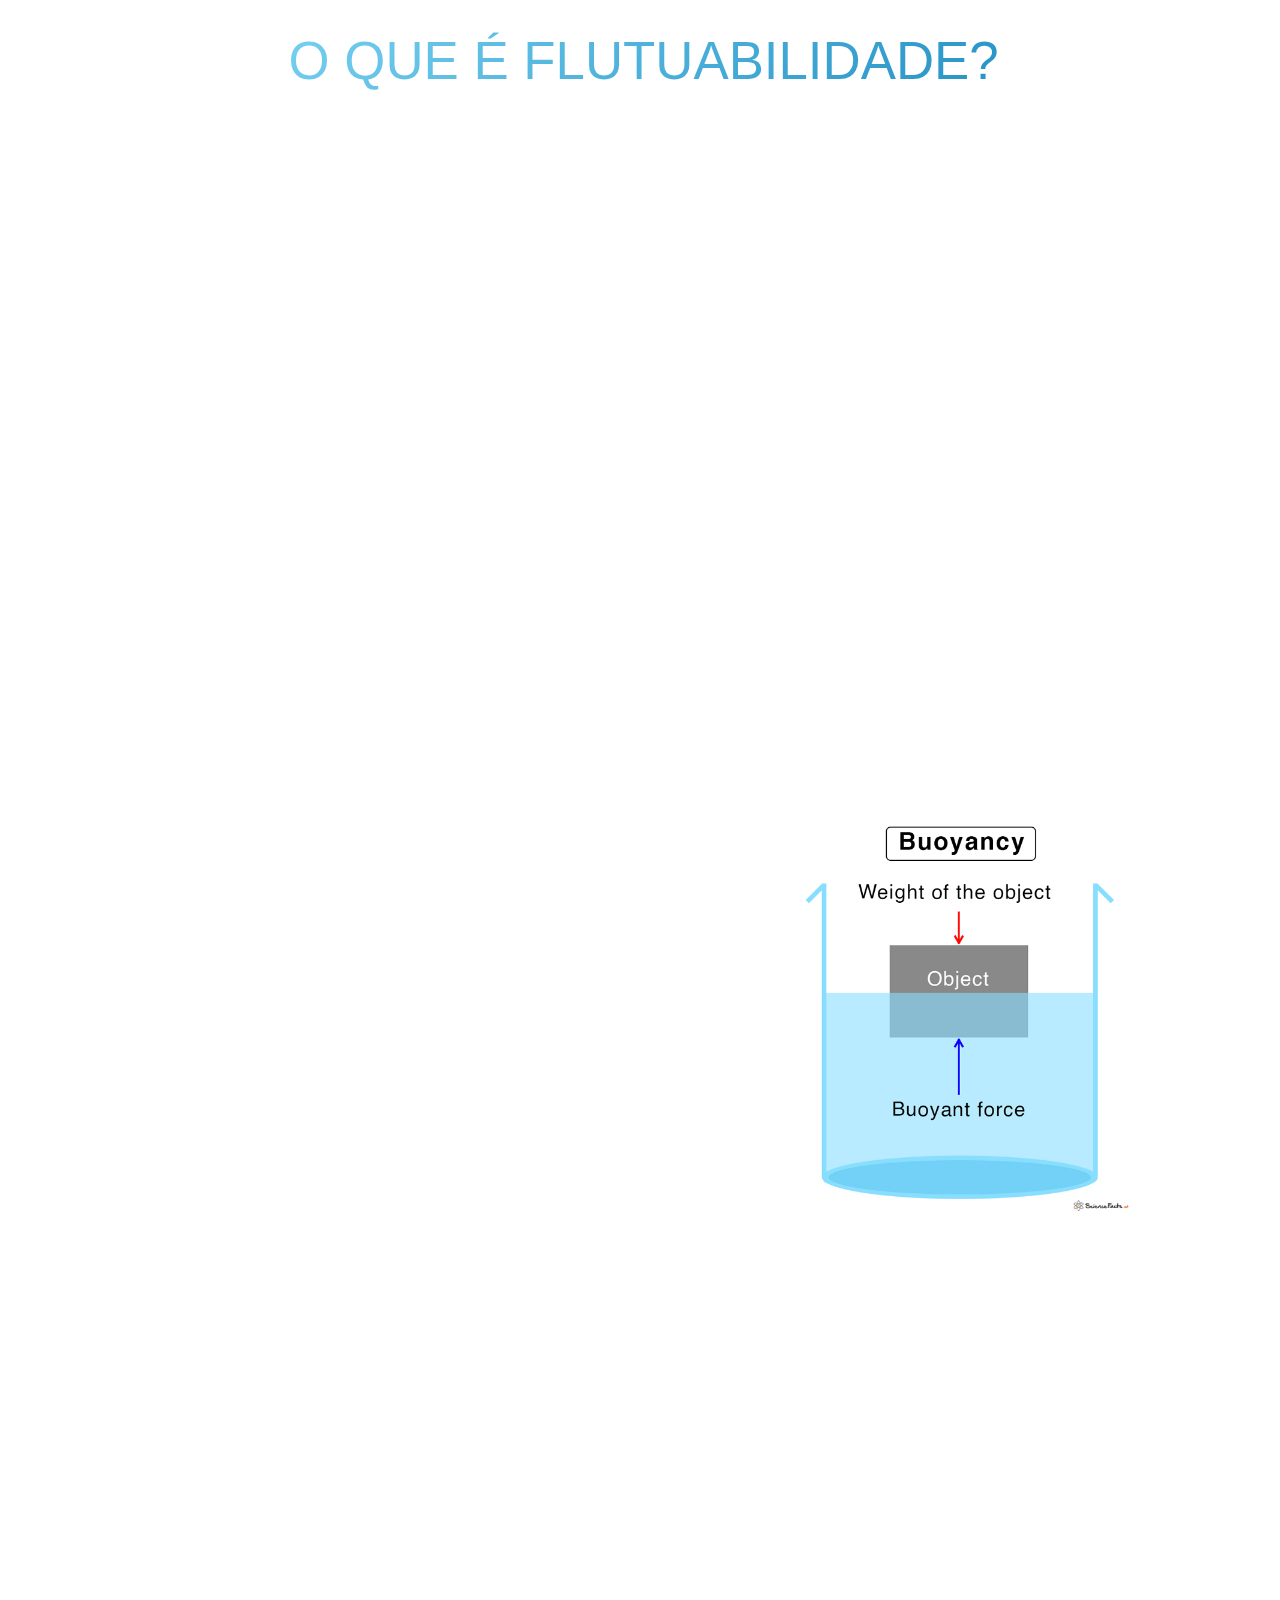
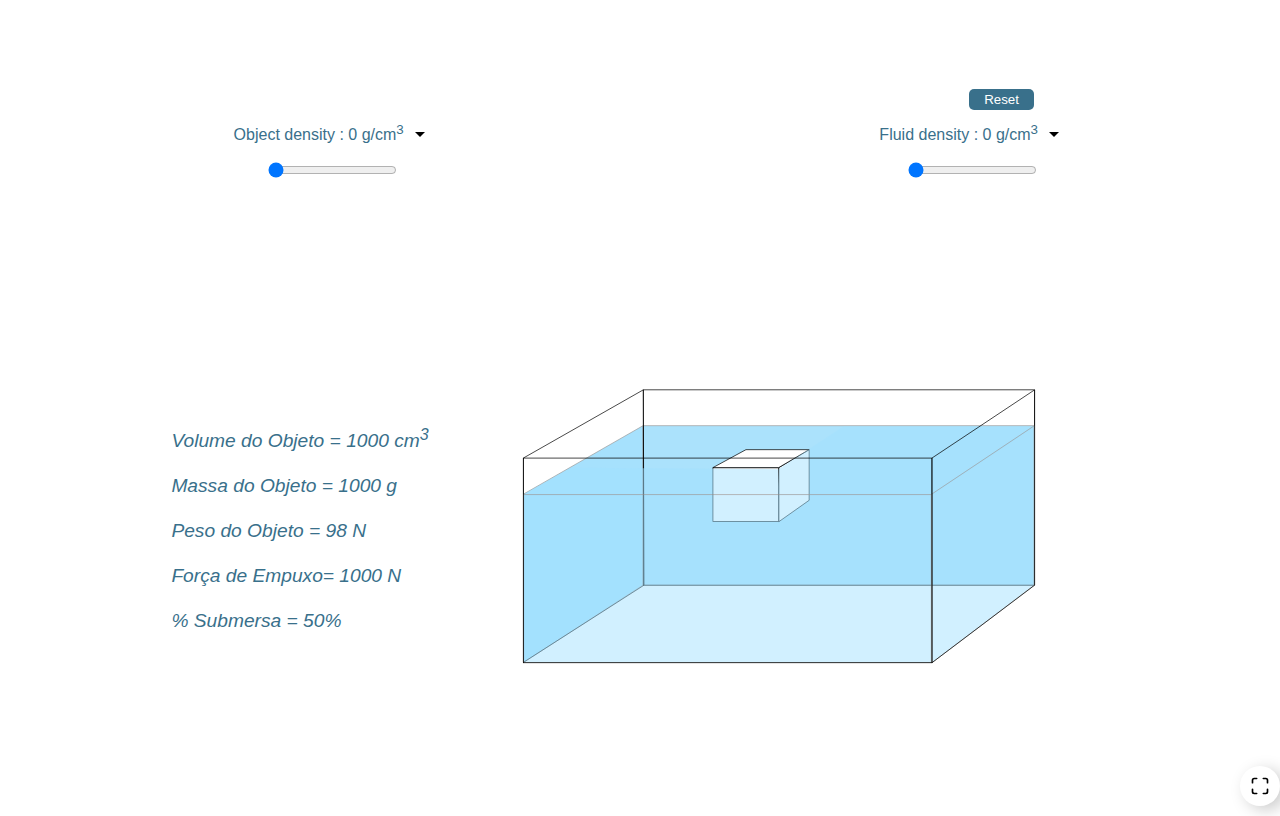
<file: Código/index.html>
<!DOCTYPE html>
<html lang="en">

<head>
    <meta charset="UTF-8">
    <meta http-equiv="X-UA-Compatible" content="IE=edge">
    <meta name="viewport" content="width=device-width, initial-scale=1.0">
    <link href="https://fonts.googleapis.com/css2?family=Poppins:wght@200;500&display=swap" rel="stylesheet">
    <script src="https://ajax.googleapis.com/ajax/libs/jquery/3.5.1/jquery.min.js"></script>
    <title>FLUTUABILIDADE</title>
    <link rel="stylesheet" href="index.css">
</head>

<body onload="getResolution()">
    <section class="">

        <div class="part hero">
            <h2 class="">O QUE É FLUTUABILIDADE?</h2>

            <P>A capacidade de flutuação se refere à força responsável por manter objetos acima da superfície de um
                fluido. Essa força atua sobre um objeto que se encontra, total ou parcialmente, imerso em um meio
                líquido ou gasoso. A flutuabilidade surge devido às discrepâncias de pressão que agem em lados opostos
                de um objeto imerso em um fluido estático, sendo também denominada como força de empuxo. Essencialmente,
                a flutuabilidade é um fenômeno associado à Força de Empuxo.
            </P>
        </div>

        <div class="part hero2">
            <p>Em termos gerais, a fórmula que expressa a força de empuxo em um objeto completamente submerso é a
                seguinte:</p>
            <br>
            <p class="formula"><strong>E = Vρg</strong></p>
            <br>
            <p>V = Volume do Objeto,</p>
            <p>ρ = Densidade do Fluído</p>
            <p>g = Aceleração Gravitacional.</p>

        </div>

        <div class="part col">

            <div class="text">

                <p>Agora, como o objeto está flutuando no líquido, duas forças estão atuando nele.</p>

                <ul>
                    <li>Força de Empuxo;</li>
                    <li>O próprio peso.</li>
                </ul>

                <p>Agora, como as forças do líquido empurram o objeto para cima, ou seja, a flutuabilidade, seu próprio
                    peso está empurrando o objeto para baixo devido à força gravitacional.</p>

                <p>Então, é como se ambas as forças estivessem competindo e exercendo força sobre o objeto.</p>
            </div>

            <div class="image">
                <img src="Buoyancy.jpg" alt="">
            </div>

        </div>

        <div class="part hero3">
            <p>A expressão para o peso de um objeto é dada por:</p>
            <br>
            <p> <strong>W = Vρ<sub>o</sub>g</strong></p>
            <br>
            <p> V = Volume do Objeto,</p>
            <p> ρ<sub>o</sub> = Densidade do objeto</p>
            <p> g = Aceleração Gravitacional.</p>

        </div>


    </section>

    <section id="simulator">

        <button class="reset" onclick="reset()">Reset</button>


        <div class="value">

            <span class="input">

                <label>
                    Object density : <span id="o-value">0</span>
                    <span>g/cm<sup>3</sup></span>
                    <span id="o-dropdown-icon"><img src="arrow-down.svg" alt="" onclick="oDropdown()"></span>
                    <div class="o-density-dropdown">
                        <div id="o-drop1">SÓDIO = <span>0.97 g/cm<sup>3</sup></span></div>
                        <div id="o-drop2">ALUMÍNIO = <span>2.7 g/cm<sup>3</sup></span></div>
                        <div id="o-drop3">FERRO = <span>7.87 g/cm<sup>3</sup></span></div>
                        <div id="o-drop4">OURO= <span>19.32 g/cm<sup>3</sup></span></div>
                    </div>
                </label>

                <br>
                <input type="range" id="o-input" value="1" min="100" max="2000" onchange="updateOInput()" />


            </span>



            <span class="input">

                <label>Fluid density : <span id="l-value">0</span>
                    <span>g/cm<sup>3</sup></span>
                    <span id="l-dropdown-icon"><img src="arrow-down.svg" alt="" onclick="lDropdown()"></span>
                    <div class="l-density-dropdown">
                        <div id="l-drop1">ÁGUA = <span>0.1 g/cm<sup>3</sup></span></div>
                        <div id="l-drop2">QUEROSENE = <span>0.8 g/cm<sup>3</sup></span></div>
                        <div id="l-drop3">GALINSTAN = <span>6.44 g/cm<sup>3</sup></span></div>
                        <div id="l-drop4">MERCÚRIO = <span>13.6 g/cm<sup>3</sup></span></div>

                    </div>
                </label>

                <br>
                <input type="range" id="l-input" value="1" min="100" max="2000" onchange="updateLInput()" />


            </span>

        </div>

        <div class="tank-flex">

            <div class="extra-value">
                <div>Volume do Objeto = <span>1000 cm<sup>3</sup></span></div>
                <div>Massa do Objeto = <span id="mass-o-value">1000 g</span></div>
                <div>Peso do Objeto = <span id="weight-o-value">98 N</span></div>
                <div>Força de Empuxo= <span id="buoyant-l-value">1000 N</span></div>
                <div>% Submersa = <span id="submerged-value"> 50%</span></div>
            </div>


            <div class="tank-container">


                <svg width="713" height="383" viewBox="0 0 713 383" fill="none" xmlns="http://www.w3.org/2000/svg">
                    <rect id="water" name="water" x="167.5" y="51.5" width="544" height="222" fill="#ABE2FC"
                        stroke="#9D9D9D" />
                    <path id="water" name="water" d="M167 51.5L1 146.5V381L167 273.5V51.5Z" fill="#A6E1FD"
                        stroke="#9D9D9D" />
                    <rect x="167.5" y="1.5" width="545" height="272" stroke="black" />
                    <path d="M167.5 1.5L0.5 96.5V381L168.5 273.5L167.5 1.5Z" stroke="black" />
                    <rect id="block" name="block" x="264.5" y="71.75" width="91.6667" height="74.75" fill="white"
                        stroke="black" />
                    <path id="block" name="block" d="M398.5 46.5L356.358 71.5024V146.747L398.5 117V46.5Z" fill="white"
                        stroke="black" />
                    <path id="block" name="block" d="M356 71.5H264.5L310.5 46.5H398.5L356 71.5Z" fill="white"
                        stroke="black" />
                    <path id="water" name="water" d="M446.5 52.5L356.5 111.5V147.5H570L713 52.5H657.5H446.5Z"
                        fill="#A2E0FF" fill-opacity="0.49" />
                    <path id="water" name="water" d="M67 110L355.5 112L357 147H1L67 110Z" fill="#A2E0FF"
                        fill-opacity="0.49" />
                    <path id="water" name="water" d="M712 51.5L569.5 146.5V381.5L712 273.5V51.5Z" fill="#A2E0FF"
                        fill-opacity="0.49" stroke="#9D9D9D" />
                    <path d="M712.5 1.5L569.5 96.5V381.5L712.5 273.5V1.5Z" stroke="black" />
                    <rect id="water" name="water" x="0.5" y="147.5" width="568" height="234" fill="#A2E0FF"
                        fill-opacity="0.49" stroke="#9D9D9D" />
                    <rect x="0.5" y="96.5" width="569" height="285" stroke="black" />
                </svg>
            </div>

        </div>

        <button class="btn full-screen " onclick="Fullscreen()"><img src="maximize.svg" alt=""></button>
        <button class="btn min-screen " onclick="exitFullscreen()"><img src="minimize.svg" alt=""></button>
    </section>

    <!-- <script src="index.js"></script> -->
    <script src="script.js"></script>

</body>

</html>
</file>
<file: Código/index.css>
* {
    margin: 0%;
    padding: 0%;

    outline: none;

    font-family: sans-serif;
    box-sizing: border-box;

    color: #39708b;


}



.info {
    width: 99%;

}

section {
    margin: 10px;
    width: 99%;
}


#sim {
    display: flex;
    align-items: center;
    justify-content: center;
    position: absolute;
    height: 24px;
    width: 24px;
    right: 30px;
    animation: lazy-sim 0.8s forwards;
    animation-timing-function: cubic-bezier(0.1, -0.6, 0.2, 0);
}

#sim:hover {
    background-color: rgb(209, 209, 209);
    border-radius: 50%;
}

#sim:hover~.dropdown,
#sim:hover+div {
    opacity: 1;
}

.arrow {
    display: inline-block;
    height: 20px;
    width: 20px;
    background-color: #ccc;

    position: absolute;
    right: 31px;
    top: 60px;
    transform: rotate(45deg);
    opacity: 0;
}

.dropdown {
    display: inline-block;
    height: auto;
    width: auto;
    background-color: #ccc;
    padding: 5px;
    position: absolute;
    right: 30px;
    top: 58px;

    border-radius: 5px;

    font-size: 0.5rem;
    color: black;

    transform: translate(35%, 20%);
    opacity: 0;
}



.part {
    display: block;
    width: 100%;
    margin: 30px 0 30px 0;
    text-align: justify;

}

p {


    line-height: 2.5rem;
    margin: 5px 0px;
    opacity: 0;
    font-weight: 300;

    font-family: sans-serif;
    font-size: 1.8rem;

    font-display: auto;


}


h2 {
    text-align: center;
    display: block;
    height: auto;
    width: 100%;
    background-image: linear-gradient(-45deg, #0A7DB7, #91e5ff);
    -webkit-background-clip: text;
    -webkit-text-fill-color: transparent;
    color: #0A7DB7;
    font-size: 3.3rem;
    margin-bottom: 25px;
    font-weight: 500;

    animation: lazy 0.6s forwards;
    animation-timing-function: cubic-bezier(0.1, -0.6, 0.2, 0);


}

.hero>p {

    font-family: sans-serif;
    font-size: 1.8rem;
    animation: lazy-p 0.7s 0.8s forwards;
    animation-timing-function: cubic-bezier(0.1, -0.6, 0.2, 0);
}

.hero2>p,
.text>p {
    animation: lazy 0.7s 0.8s forwards;
    animation-timing-function: cubic-bezier(0.1, -0.6, 0.2, 0);
}

.hero3>p {
    animation: lazy 0.7s 0.8s forwards;
    animation-timing-function: cubic-bezier(0.1, -0.6, 0.2, 0);
}



.part strong {
    font-size: 1.7rem;
    color: #39708b;
    border-radius: 5px;
    animation: lazy 0.9s 0.8s forwards;
    animation-timing-function: cubic-bezier(0.1, -0.6, 0.2, 0);
    display: flex;
    align-items: center;
    justify-content: center;
}



.part strong>sub {

    font-size: 1.7rem;
    color: #39708b;
    border-radius: 5px;


}

.col {
    display: flex;
    align-items: center;
    justify-content: center;
    flex-direction: row;

}


ul {
    margin: 20px 0px;

    animation: lazy 0.7s 0.5s forwards;
    animation-timing-function: cubic-bezier(0.1, -0.6, 0.2, 0);
}

ul>li {
    font-size: 1.7rem;
    line-height: 2.25rem;
    margin: 10px 30px;
    color: #39708b;
    animation: lazy 0.7s 0.5s forwards;
    animation-timing-function: cubic-bezier(0.1, -0.6, 0.2, 0);
    opacity: 0;
}

.text {
    max-width: 50%;
}

.image {
    display: flex;
    align-items: center;
    justify-content: center;
    max-width: 50%;
    height: 100%;


}

.image img {
    width: 100%;
    height: auto;
    transform: scale(0.6);
    animation: lazy-img 0.7s 0.1s forwards;
    animation-timing-function: cubic-bezier(0.1, -0.6, 0.2, 0);

}

@keyframes lazy {

    from {
        transform: translateY(60%);
        opacity: 0;

    }

    to {
        transform: none;
        opacity: 1;
    }

}

@keyframes lazy-p {

    from {
        transform: translateY(20%);
        opacity: 0;
    }

    to {
        transform: none;
        opacity: 1;
    }

}


@keyframes lazy-img {

    from {
        transform: translateY(10%) scale(0.6);
        opacity: 0;

    }

    to {
        transform: translateY(0%) scale(0.6);
        opacity: 1;

    }

}

@keyframes lazy-sim {

    from {
        transform: translateY(10%) rotate(180deg);
        opacity: 0;

    }

    to {
        transform: translateY(0%) rotate(180deg);
        opacity: 1;

    }

}



.btn,
.full-screen,
.min-screen {

    display: flex;
    justify-content: center;
    align-items: center;
    height: 40px;
    width: 40px;
    border: none;
    box-shadow: 6px 4px 16px 0 #ccc;
    border-radius: 50%;
    background: none;
    position: absolute;
    right: 0%;
    bottom: 0%;
    margin: 10px;
}

.btn>img {
    display: block;
    height: 20px;
    width: 20px;
}


.min-screen {
    display: none;

}





.tank-container>svg {
    z-index: -5;
    overflow: visible;
    width: 100%;
    height: auto;
}


#tank-back {
    z-index: 6;
    position: absolute;

}

#block {

    transform: translateY(10%);
    transition: transform 0.8s cubic-bezier(0, 2, 1, 0.5);

}



#simulator {
    display: flex;
    justify-content: center;
    align-items: center;
    flex-direction: column;

    min-height: 80%;
    min-width: 100%;
    position: absolute;
    background-color: #fff;
}

.tank-flex {
    display: inline-flex;
    justify-content: center;
    align-items: center;
    flex-direction: row;

    min-width: 100%;
    height: 80%;
    position: absolute;
    bottom: 0%;


}

.tank-container {
    display: inline-block;
    height: auto;

    bottom: 0%;
    right: 0%;
    margin: 30px;
    transform: scale(0.8);
    overflow: visible;
    max-width: 50%;
}

.value {


    display: inline-flex;
    justify-content: space-around;
    align-items: center;
    flex-direction: row;
    width: 100%;
    max-height: 20%;
    position: absolute;
    top: 0%;
}

.input {
    max-width: 50%;

    opacity: 1;
    display: inline-flex;
    justify-content: center;
    align-items: center;
    flex-direction: column;
    margin: 20px;
}

#o-dropdown-icon,
#l-dropdown-icon {
    display: inline-flex;
    justify-content: center;
    align-items: center;
    transform: translateY(6px);
}

#o-dropdown-icon:hover,
#l-dropdown-icon:hover {
    background-color: #ccc;
    border-radius: 50%;
}

.o-density-dropdown,
.l-density-dropdown {
    display: none;
    justify-content: center;
    align-items: center;
    flex-direction: column;
    height: 180px;
    width: 180px;
    border: 1px solid rgb(117, 117, 117);
    border-radius: 1px;
    z-index: 10000;
    position: absolute;
    box-shadow: 4px 4px 16px 0 rgb(235, 235, 235);
    transform: translateY(20px);
    transition: all 1s linear;


}


.o-density-dropdown>div,
.l-density-dropdown>div {

    display: flex;
    justify-content: space-evenly;
    align-items: center;
    font-size: 0.7rem;
    color: rgb(54, 54, 54);
    border-bottom: 1px solid rgb(170, 170, 170);
    width: 100%;
    height: 45px;
    background-color: #fff;


}

.o-density-dropdown>div>span,
.o-density-dropdown>div>span>sup,
.l-density-dropdown>div>span,
.l-density-dropdown>div>span>sup {
    color: rgb(54, 54, 54);
}



.extra-value {
    font-size: 1.2rem;
    line-height: 45px;
    font-style: italic;
    display: flex;
    justify-content: center;
    align-items: flex-start;
    flex-direction: column;
    max-width: 100%;
}

.reset {
    position: absolute;
    z-index: 100000;
    right: 20%;
    top: -1%;
    background-color: #39708b;
    color: white;
    padding: 3px 15px;
    border: none;
    border-radius: 5px;

}

@media only screen and (max-width: 600px) {


    h2 {
        font-size: 3.1rem;
    }

    .col {
        flex-direction: column;
        width: 100%;
    }

    .text {
        max-width: 100%;
    }

    .image {
        max-width: 100%;
    }

    .image img {
        width: 100%;
        height: auto;

    }

    .tank-flex {
        max-height: 80%;
        flex-direction: column-reverse;
    }

    .tank-container,
    .extra-value {
        height: auto;
        max-width: 100%;
        position: absolute;
    }

    .tank-container {

        top: 0%;
        margin: 0%;
        max-height: 50%;

    }

    .extra-value {
        bottom: 0%;
        max-height: 40%;
        max-width: 100%;
    }

    .info,
    section {
        margin: 10px;
    }

}

@media only screen and (max-width: 768px) {

    h2 {
        font-size: 3.1rem;
    }

    .col {
        flex-direction: column;
        width: 100%;
    }

    .text {
        max-width: 100%;
    }

    .image {
        max-width: 100%;
    }

    .image img {
        width: 100%;
        height: auto;

    }

    .tank-flex {
        max-height: 80%;
        flex-direction: column-reverse;
    }

    .tank-container,
    .extra-value {
        height: auto;
        max-width: 100%;
        position: absolute;
    }

    .tank-container {

        top: 0%;
        margin: 0%;
        max-height: 50%;

    }

    .extra-value {
        bottom: 0%;
        max-height: 40%;
        max-width: 100%;
    }

    .info,
    section {
        margin: 10px;
    }

}
</file>
